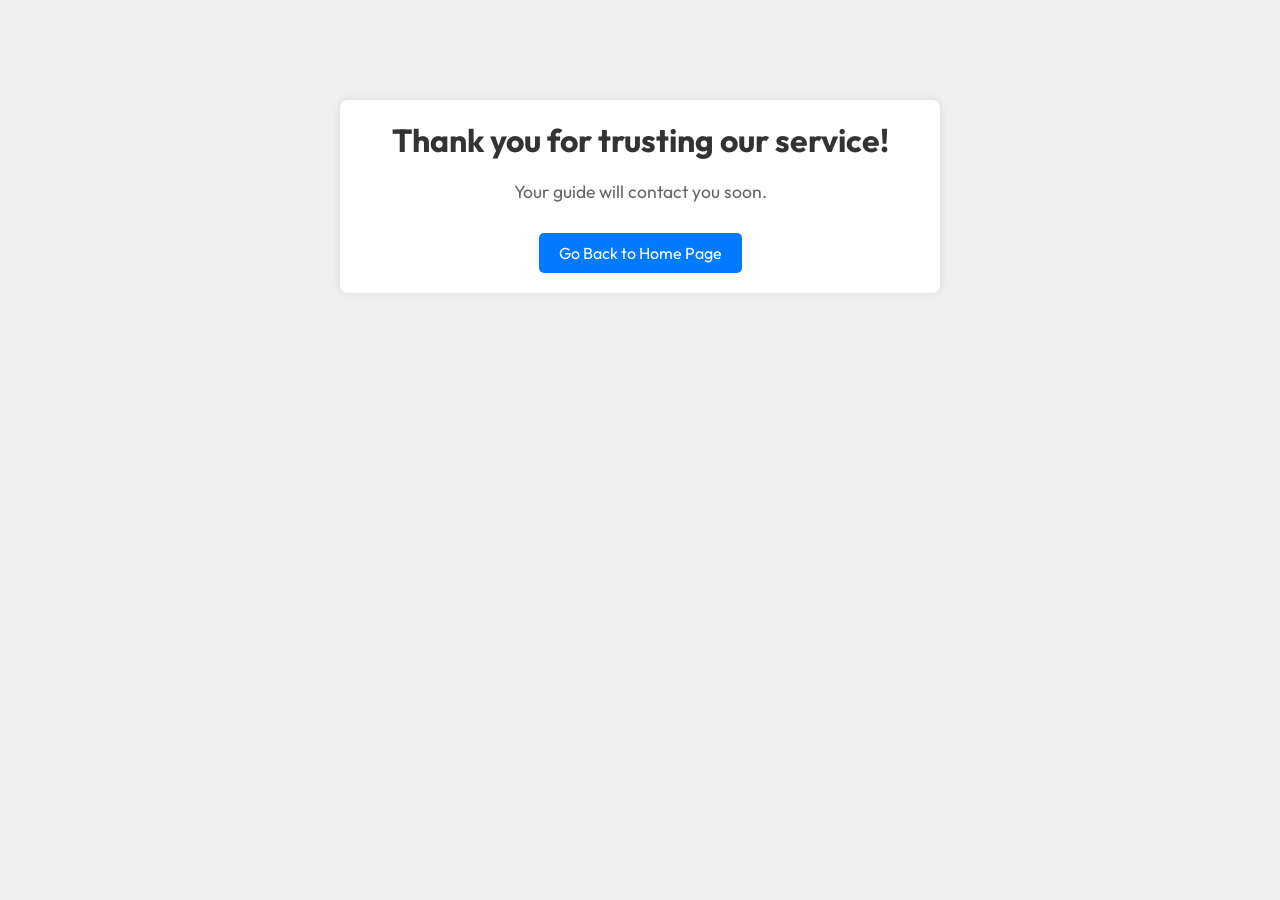
<file: pages/thankyou.html>
<!DOCTYPE html>
<html lang="en">
<head>
    <meta charset="UTF-8">
    <meta name="viewport" content="width=device-width, initial-scale=1.0">
    <title>Thank You</title>
    <!-- Link your CSS file for styling -->
    <link rel="stylesheet" href="/css/thankyou.css">
</head>
<body>
    <div class="thank-you-container">
        <h1>Thank you for trusting our service!</h1>
        <p>Your guide will contact you soon.</p>
        <a href="/index.html" class="btn">Go Back to Home Page</a>
    </div>
</body>
</html>
</file>
<file: css/thankyou.css>
@import url("https://fonts.googleapis.com/css2?family=Outfit:wght@100;200;300;400;500;600;700&display=swap"); 

* {
    margin: 0;
    padding: 0;
    box-sizing: border-box;
}

body {
    font-family: "Outfit", sans-serif;
    background-color: #f0f0f0;
}

.thank-you-container {
    max-width: 600px;
    margin: 100px auto;
    text-align: center;
    background-color: #fff;
    padding: 20px;
    border-radius: 8px;
    box-shadow: 0 0 10px rgba(0, 0, 0, 0.1);
}

h1 {
    color: #333;
    margin-bottom: 20px;
}

p {
    color: #666;
    font-size: 1.1em;
    margin-bottom: 30px;
}

.btn {
    display: inline-block;
    padding: 10px 20px;
    background-color: #007bff;
    color: #fff;
    text-decoration: none;
    border-radius: 5px;
    transition: background-color 0.3s ease;
}

.btn:hover {
    background-color: #0056b3;
}
</file>
